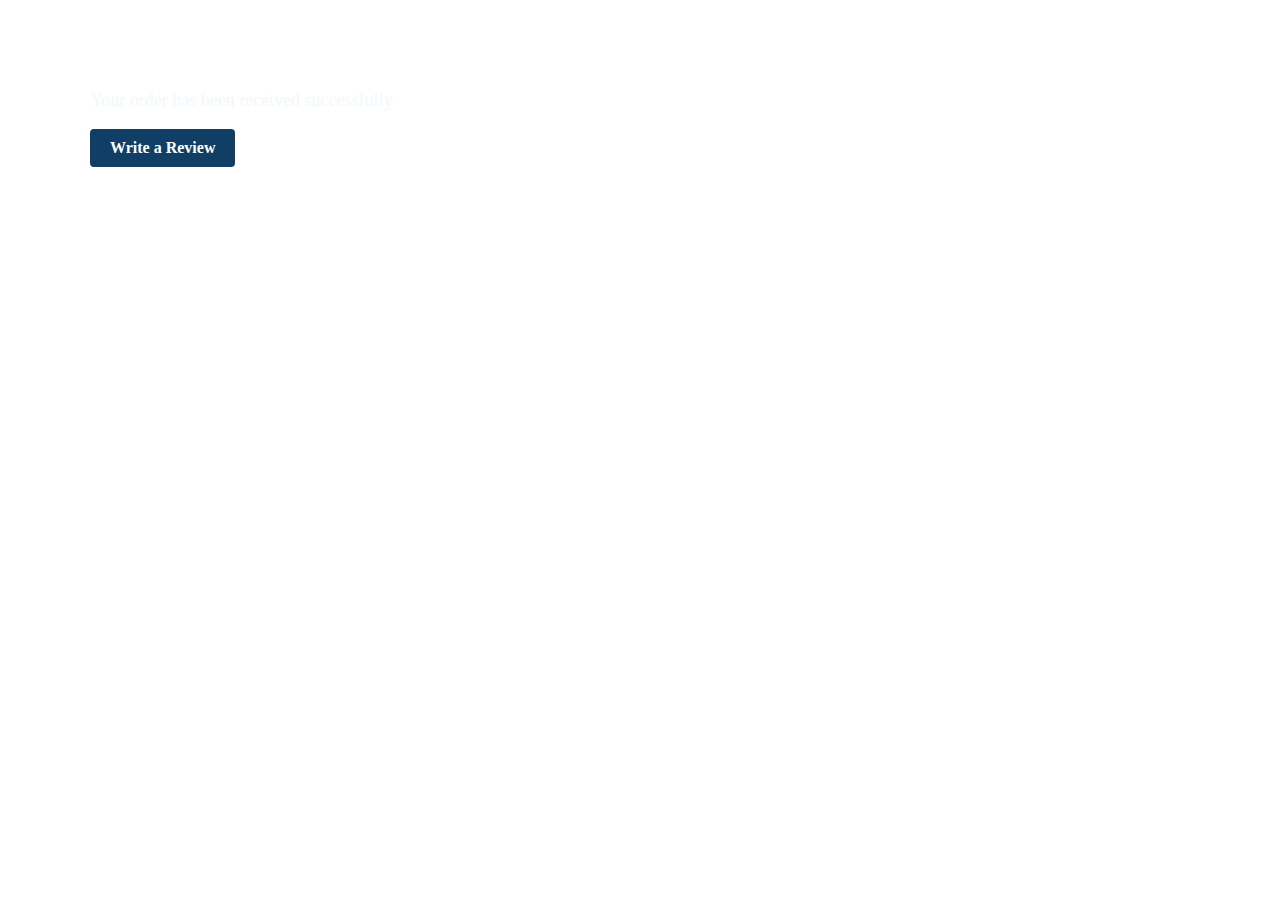
<file: templates/order.html>
<html>
<head>
    <title>Order</title>
    <style>
        body{
            background-image: url('https://wallpapercave.com/wp/wp7846006.jpg');
            background-size: cover;
            font-family: 'Times New Roman', Times, serif;
            background-repeat: no-repeat;
            margin: 20px;
            padding: 20px;
        }
        p{
            color: aliceblue;
            font-size: large;
            margin-left: 50px;
            margin-top: 50px;
        }
        .btn {
            display: inline-block;
            padding: 10px 20px;
            background-color: #103e65;
            color: #fff;
            text-decoration: none;
            border-radius: 4px;
            font-weight: bold;
            margin-left: 50px;
        }
        
        .btn:hover {
            background-color: #23527c;
        }
    </style>
</head>
<body>
    <p>Your order has been received successfully</p>
    
    <a href="{{ url_for('review') }}" class="btn">Write a Review</a>
</body>
</html>
</file>
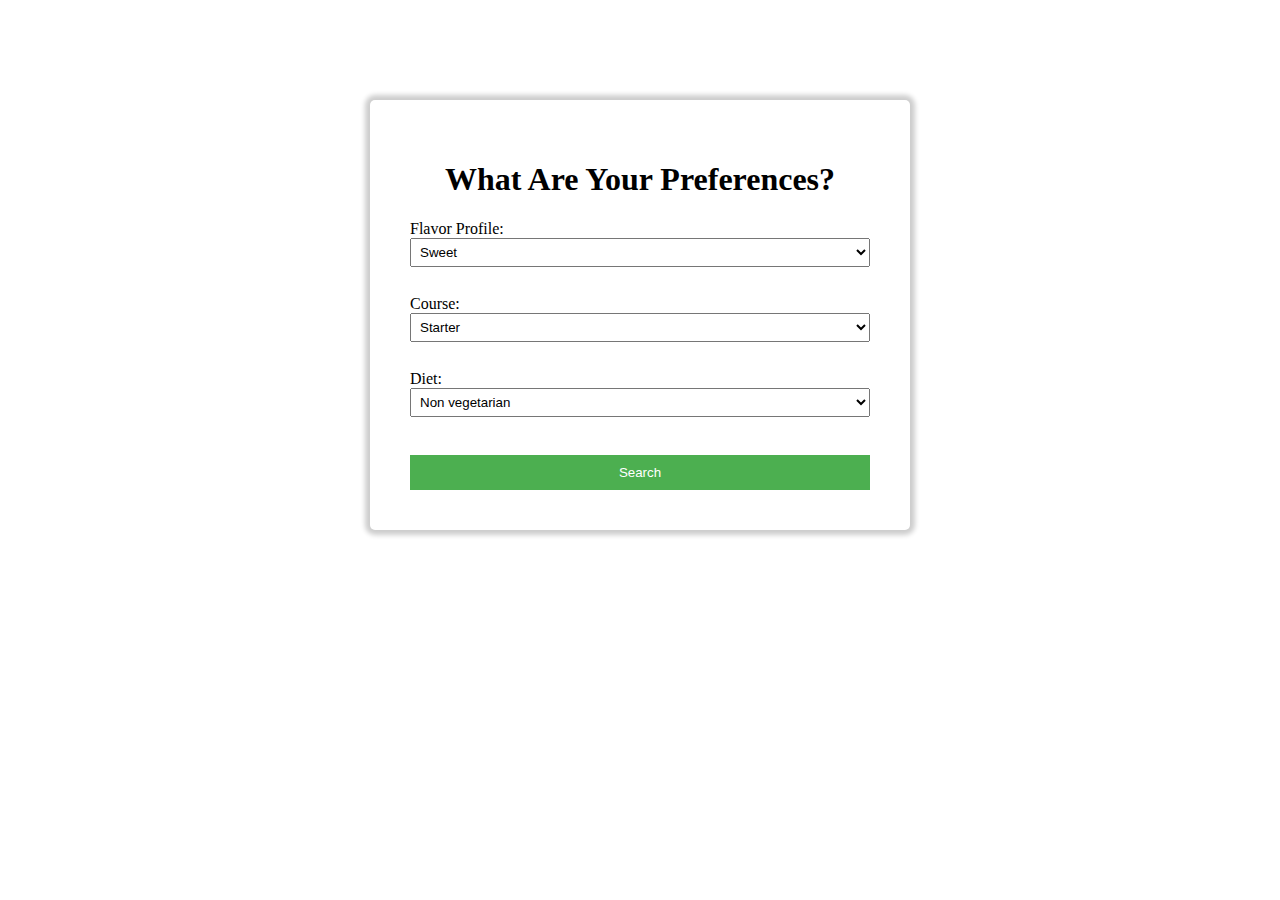
<file: templates/recommend.html>
<!DOCTYPE html>
<html>
<head>
    <title>Recipe Search</title>
    <style>
        body {
            font-family: 'Times New Roman', Times, serif; 
            position: relative;
            background-image: url('https://wallpaperaccess.com/full/2975577.jpg');
            background-size: cover;
        }

        .box {
            background-color: #fff;
            max-width: 500px;
            margin: 50px auto;
            padding: 20px;
            border-radius: 5px;
            box-shadow: 0px 0px 5px 5px rgba(0, 0, 0, 0.2);
            margin-top: 100px;
        }

        h1 {
            text-align: center;
        }

        form {
            padding: 20px;
        }

        label {
            display: block;
            margin-top: 10px;
        }

        select {
            width: 100%;
            padding: 5px;
        }

        input[type="submit"] {
            display: block;
            margin-top: 20px;
            width: 100%;
            padding: 10px;
            background-color: #4caf50;
            color: #fff;
            border: none;
            cursor: pointer;
        }
    </style>
</head>

<body>
    <div class="box">
        <form action="/search" method="get">
            <h1>What Are Your Preferences?</h1>
            <div class='properties'>
                <label for="flavor_profile">Flavor Profile:</label>
                <select id="flavor_profile" name="flavor_profile">
                    <option value="sweet">Sweet</option>
                    <option value="spicy">Spicy</option>
                    <option value="sour">Sour</option>
                    <option value="bitter">Bitter</option>
                </select>
            </div>
            <br>
            <div class='properties'>
                <label for="course">Course:</label>
                <select id="course" name="course">
                    <option value="starter">Starter</option>
                    <option value="main course">Main Course</option>
                    <option value="snack">Snack</option>
                    <option value="dessert">Dessert</option>
                </select>
            </div>
            <br>
            <div class='properties'>
                <label for="diet">Diet:</label>
                <select id="diet" name="diet">
                    <option value="Non vegetarian">Non vegetarian</option>
                    <option value="vegetarian">Vegetarian</option>
                </select>
            </div>
            <br>
            <input type="submit" value="Search">
        </form>
    </div>
</body>
</html>
</file>
